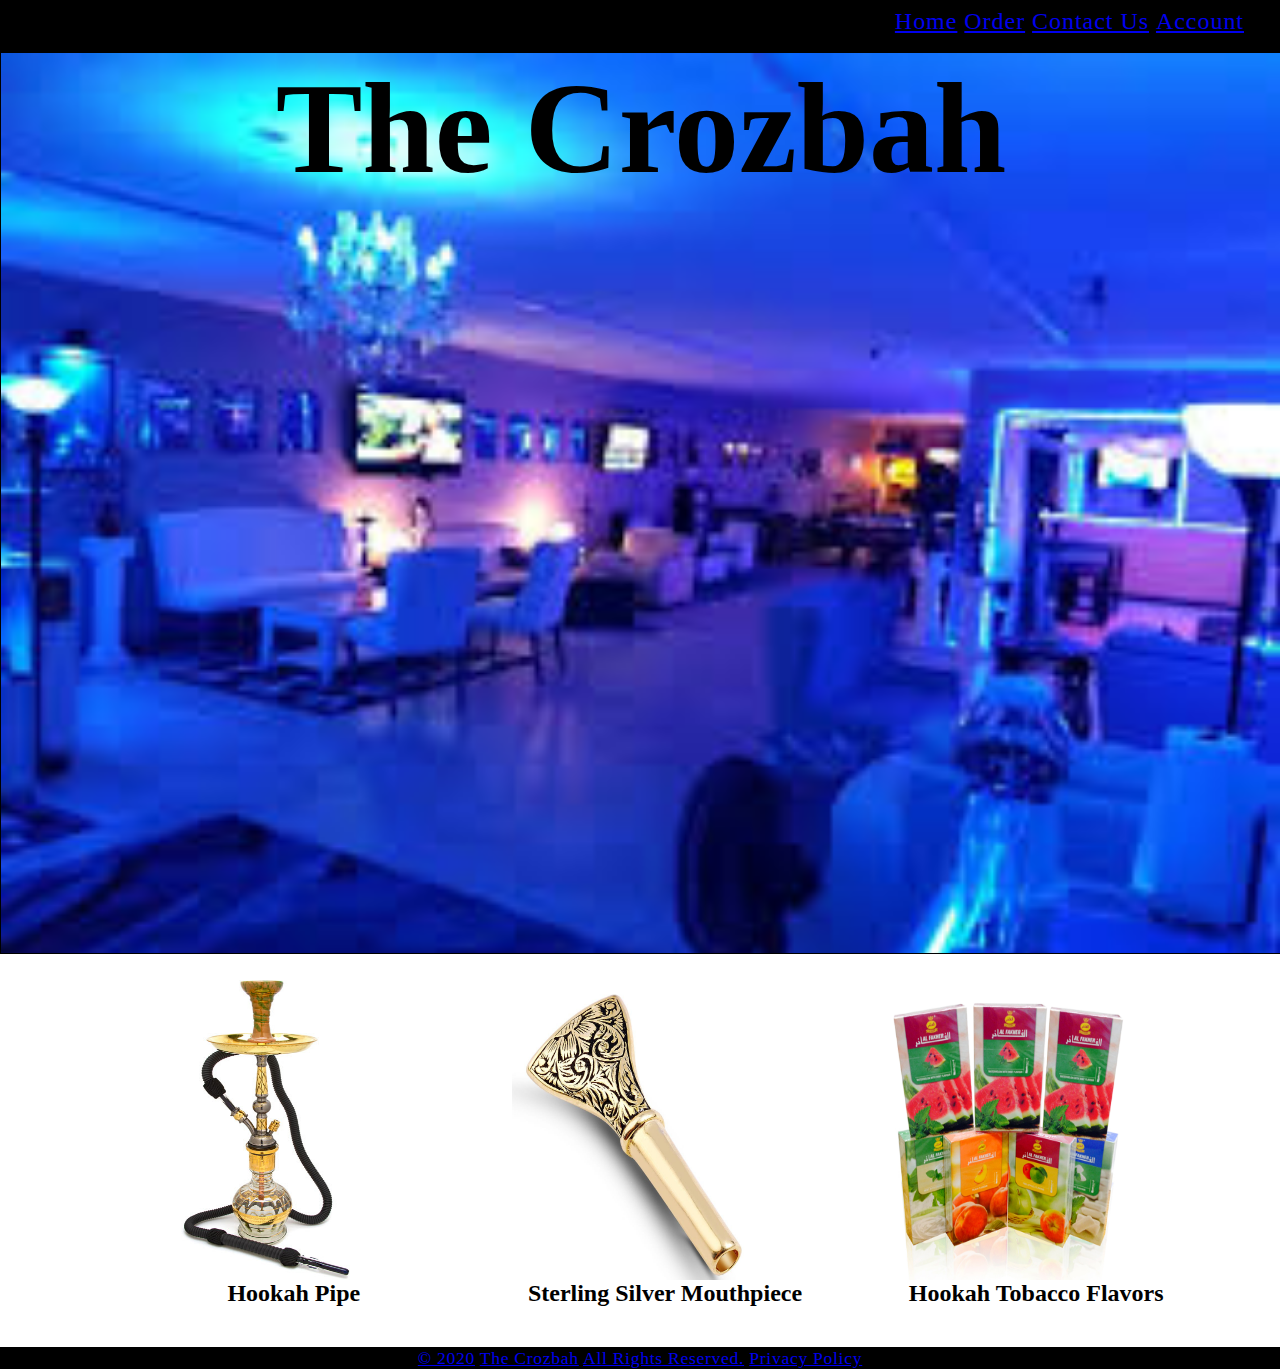
<file: index.html>
<!DOCTYPE html>
<html>
    <head>
        <title>The Crozbah</title>
        <link rel="stylesheet" type="text/css" href="main.css">
    </head>
    <body>
<!--Nav Bar-->
        <nav>
            <ul>
                <li><a href="#">Home</a></li>
                <li> <a href="#">Order</a></li>
                <li><a href="#">Contact Us</a></li>
                <li><a href="#">Account</a></li>
             </ul>
         </nav>

<!--Body-->
<header>
    <h1>The Crozbah</h1>
</header>

<!--Products-->
<div class="container">
    <div>
        <img src="Hookah.jpg">
        <h2>Hookah Pipe</h2>
    </div>
    <div>
        <img src="Metal MT.jpg">
        <h2>Sterling Silver Mouthpiece</h2>
    </div>
    <div>
        <img src="Shisha.jpg">
        <h2>Hookah Tobacco Flavors</h2>
    </div>
    
    
</div>

<!--Footer-->
<footer>
    <a href="#">&copy; 2020</a>
    <a href="#">The Crozbah</a>
    <a href="#">All Rights Reserved.</a>
    <a href="#">Privacy Policy</a>
</footer>
</body>
</html>
</file>
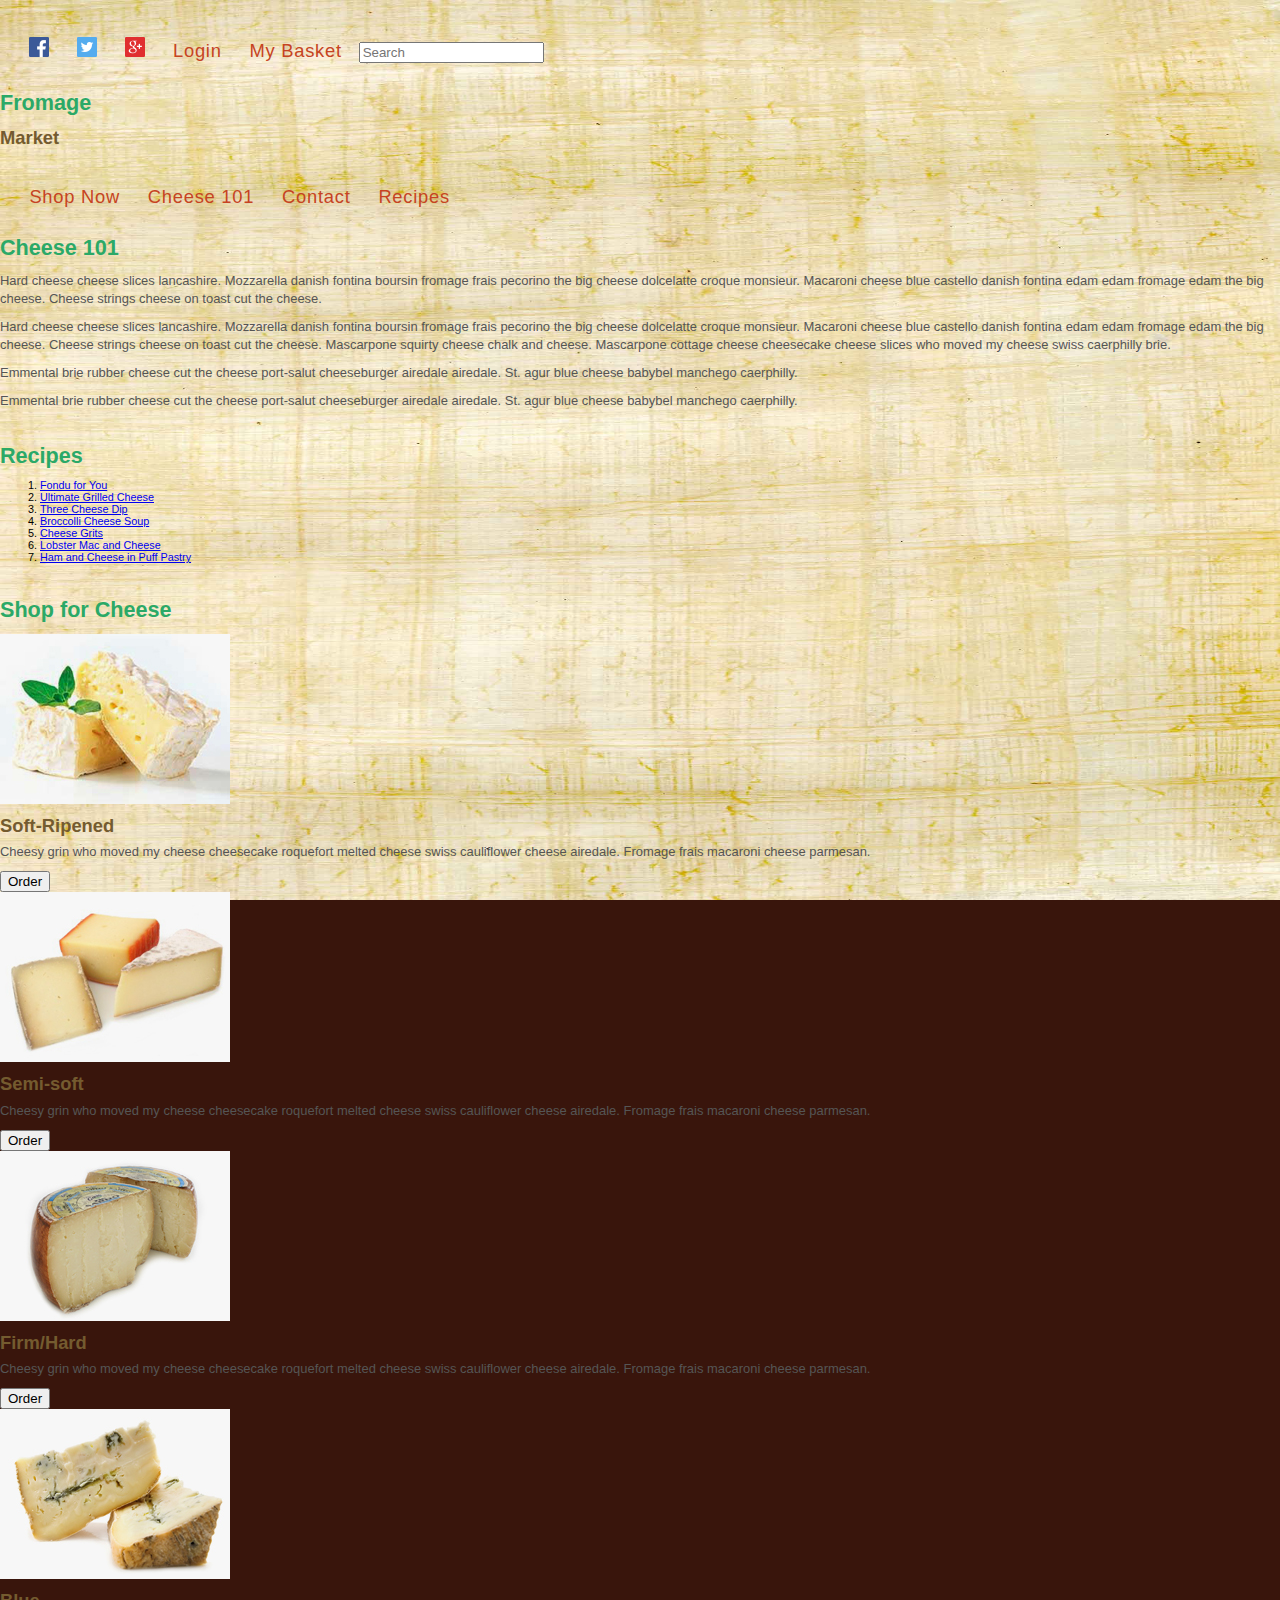
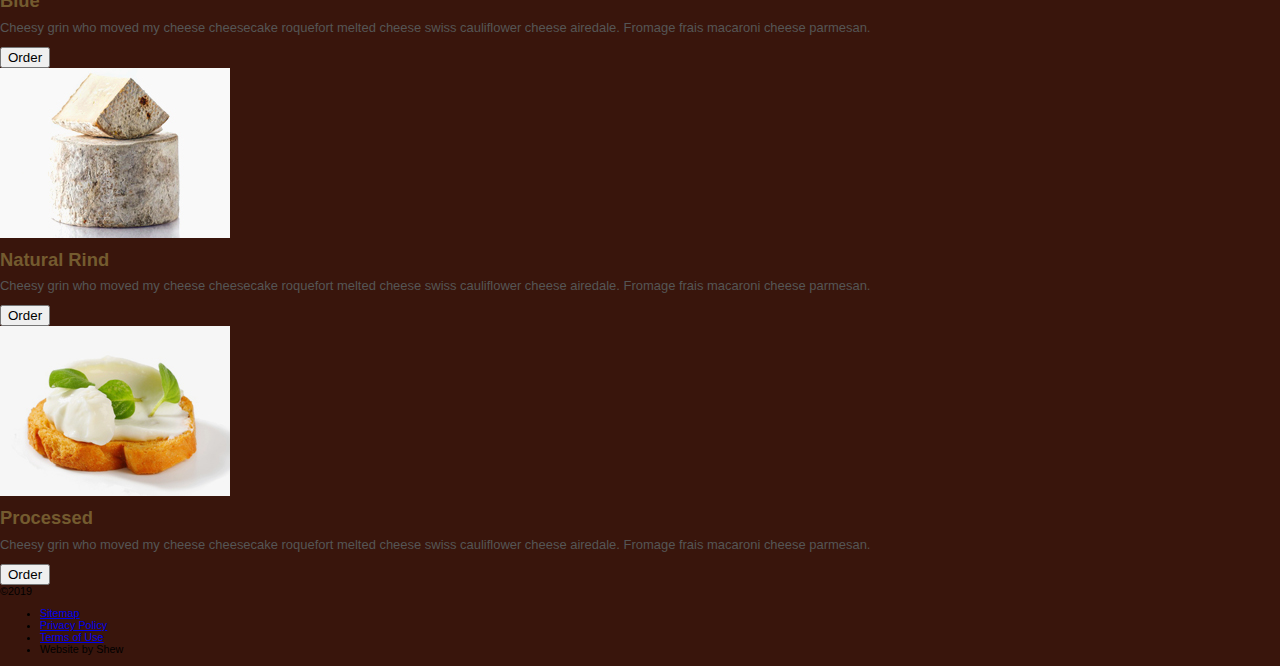
<file: StoreAppStarter-master/index.html>
<!DOCTYPE html>
<html lang="en">
<head>
     <meta charset="UTF-8">
     <meta name="viewport" content="width=device-width, initial-scale=1.0">
     <meta http-equiv="X-UA-Compatible" content="ie=edge">
     <title>Fromage Cheese Market</title>
     <link rel="stylesheet" type="text/css" href="main.css">
</head>
<body>
    <header>
        <!--Login menu-->
        <nav>
            <ul>
                <li><a href="#"><img src="img/facebook_20.png" alt="Facebook" border="0" class="socialIcon"></a></li>
                <li><a href="#"><img src="img/twitter_20.png" alt="Twitter" border="0" class="socialIcon"></a></li>
                <li><a href="#"><img src="img/google_plus_20.png" alt="Google Plus" border="0" class="socialIcon"></a></li>
                <li><a href="#" class="active">Login</a></li>
                <li><a href="#">My Basket</a></li>
                <li><input type="search" id="search" placeholder="Search"></li>
            </ul>
        </nav>
        <!--Navigation Menu-->
        <h1>Fromage</h1>
    <h2>Market</h2>
    <nav>
        <ul>
            <li><a href="#">Shop Now</a></li>
            <li><a href="#">Cheese 101</a></li>
            <li><a href="#">Contact</a></li>
            <li><a href="#">Recipes</a></li>
        </ul>
    </nav>
    </header>
    <section id="sidebar">
        <!--Sidebar Text-->
        <h1>Cheese 101</h1>
         <p>Hard cheese cheese slices lancashire. Mozzarella danish fontina boursin fromage frais pecorino the big cheese dolcelatte croque monsieur. Macaroni cheese blue castello danish fontina edam edam fromage edam the big cheese. Cheese strings cheese on toast cut the cheese.</p>
         <p>Hard cheese cheese slices lancashire. Mozzarella danish fontina boursin fromage frais pecorino the big cheese dolcelatte croque monsieur. Macaroni cheese blue castello danish fontina edam edam fromage edam the big cheese. Cheese strings cheese on toast cut the cheese. Mascarpone squirty cheese chalk and cheese. Mascarpone cottage cheese cheesecake cheese slices who moved my cheese swiss caerphilly brie.</p>
         <p>Emmental brie rubber cheese cut the cheese port-salut cheeseburger airedale airedale. St. agur blue cheese babybel manchego caerphilly.</p>
     <!--Recipe List-->
</section>
     <p>Emmental brie rubber cheese cut the cheese port-salut cheeseburger airedale airedale. St. agur blue cheese babybel manchego caerphilly.</p>
     <br />
     <h1>Recipes</h1>
         <ol>
             <li><a href="#">Fondu for You</a></li>
             <li><a href="#">Ultimate Grilled Cheese</a></li>
             <li><a href="#">Three Cheese Dip</a></li>
             <li><a href="#">Broccolli Cheese Soup</a></li>
             <li><a href="#">Cheese Grits</a></li>
             <li><a href="#">Lobster Mac and Cheese</a></li>
             <li><a href="#">Ham and Cheese in Puff Pastry</a></li>
         </ol>
     <br />
</section>    <!-- Closing sidebar section tag -->

    <section id="main">
        <!--Main Section-->
        <h1>Shop for Cheese</h1>
             <!--Six different cheeses-->
        <div class="panel">
            <img src="img/230x170/soft_ripened_cheese_230.jpg" class="cheeseType" alt="cheese" />
            <h2>Soft-Ripened</h2>
            <p>Cheesy grin who moved my cheese cheesecake roquefort melted cheese swiss cauliflower cheese airedale. Fromage frais macaroni cheese parmesan.</p>
            <button>Order</button>
        </div>
        <div class="panel">
            <img src="img/230x170/cheese_semifirmgroup_230.jpg" class="cheeseType" alt="cheese" />
            <h2>Semi-soft</h2>
            <p>Cheesy grin who moved my cheese cheesecake roquefort melted cheese swiss cauliflower cheese airedale. Fromage frais macaroni cheese parmesan.</p>
            <button>Order</button>
        </div>
        <div class="panel">
            <img src="img/230x170/firm_hard_fioresardo_230.jpg" class="cheeseType" alt="cheese" />
            <h2>Firm/Hard</h2>
            <p>Cheesy grin who moved my cheese cheesecake roquefort melted cheese swiss cauliflower cheese airedale. Fromage frais macaroni cheese parmesan.</p>
            <button>Order</button>
        </div>
        <div class="panel">
            <img src="img/230x170/blue_cheese_230.jpg" class="cheeseType" alt="cheese" />
            <h2>Blue</h2>
            <p>Cheesy grin who moved my cheese cheesecake roquefort melted cheese swiss cauliflower cheese airedale. Fromage frais macaroni cheese parmesan.</p>
            <button>Order</button>
        </div>
        <div class="panel">
            <img src="img/230x170/natural_rind_230.jpg" class="cheeseType" alt="cheese" />
            <h2>Natural Rind</h2>
            <p>Cheesy grin who moved my cheese cheesecake roquefort melted cheese swiss cauliflower cheese airedale. Fromage frais macaroni cheese parmesan.</p>
            <button>Order</button>
        </div>
        <div class="panel">
            <img src="img/230x170/processed_spread_230.jpg" class="cheeseType" alt="cheese" />
            <h2>Processed</h2>
            <p>Cheesy grin who moved my cheese cheesecake roquefort melted cheese swiss cauliflower cheese airedale. Fromage frais macaroni cheese parmesan.</p>
            <button>Order</button>
        </div>
    </section>
    <footer>
        <!--Legal items, navigational items-->
        <span>&copy;2019</span>
     <ul id="menuFooter">
         <li><a href="#">Sitemap</a></li>
         <li><a href="#">Privacy Policy</a></li>
         <li><a href="#">Terms of Use</a></li>
         <li>Website by Shew</li>
     </ul>
    </footer>
</body>
</html>
</file>
<file: main.css>
*{
    padding: 0;
    margin:0;
}



nav{
    border: solid 1px black;
    background-color: black;
    letter-spacing: 0.04em;
    font-size: 1.5em;
    height: 50px;
    }

    ul{
        text-align: right;
        margin-right: 35px;
        margin-top: 7px;
        }
    
    li{
        display: inline;
    }

header{
    border: solid 1px black;
    background-image: url("HookahLounge.jpg");
    background-size: cover;    
    background-repeat: no-repeat;
    height: 900px;
    width: 100vw; 
    text-align: center;
}

h1{
    text-align: center;
    font-size: 130px;
}

h2{
    text-align: center;
    font-size: 1.5em;    
    font-weight: bold;
    width: 370px;
}


.container{
    display: flex;
    flex-direction: row;
    justify-content: center;

}
.container div{
    display: flex;
    flex-direction: column;
    margin: 2% 2%;
    width: 25%;
    
}

.container img{
    height: 300px;
    width: 250px;
    margin-left: 10%;
}


footer{
    border: solid 1px black;
    background-color: black;
    letter-spacing: 0.04em;
    font-size: 1.1em;
    height: 20px;
    text-align: center;
    margin-top: 15px;
}
</file>
<file: StoreAppStarter-master/main.css>
/*Common elements*/
body {
    font-size: 67.5%;
    font-family: Tahoma, Geneva, sans-serif;
    background: #39150C url(img/paper_1332008.jpg) no-repeat fixed top center;
    padding: 0;
    margin: 0;
    -webkit-background-size: 100% 100%;
    -moz-background-size: 100% 100%;
    background-size: 100% 100%;
    -o-background-size: 100% 100%;
}
/*Header*/
h1 {
    color: #2BA967;
    font-size: 2.0em;
    margin: 0.5em 0 0.5em 0;
    padding: 0;
}
h2 {
    color: #745b2f;
    font-size: 1.7em;
    padding: 0px;
    margin: 0.5em 0 0.35em 0;
}
p {
    font-size: 1.2em;
    line-height: 1.4em;
    color: #555;
    padding: 0px;
    margin: 0px 0.5em 0.75em 0px;
}
/*Nav Bars*/
nav {
    color: #000;
    font-size: 1.7em;
    letter-spacing: 0.04em;
    padding: 1.0em 1.0em 0.5em;
    margin: 1.0em 0 ;
}
nav ul {
    margin: 0;
    padding: 0;
    list-style: none;
}
nav li {
    display: inline-block;
    margin: 0;
}
nav li a, nav li a:visited {
    text-decoration: none;
    color: #C64322;
    padding: 0.3em 0.6em;
}
nav li a:hover {
    color: #C64322;
    background-color: rgba(252,251,243,0.75);
}
/*Sidebar Section*/
<div class="contentWrapper">    
   <section id="sidebar">
        
   </section>
</div>
/*Main Section*/
/*Footer*/
</file>
